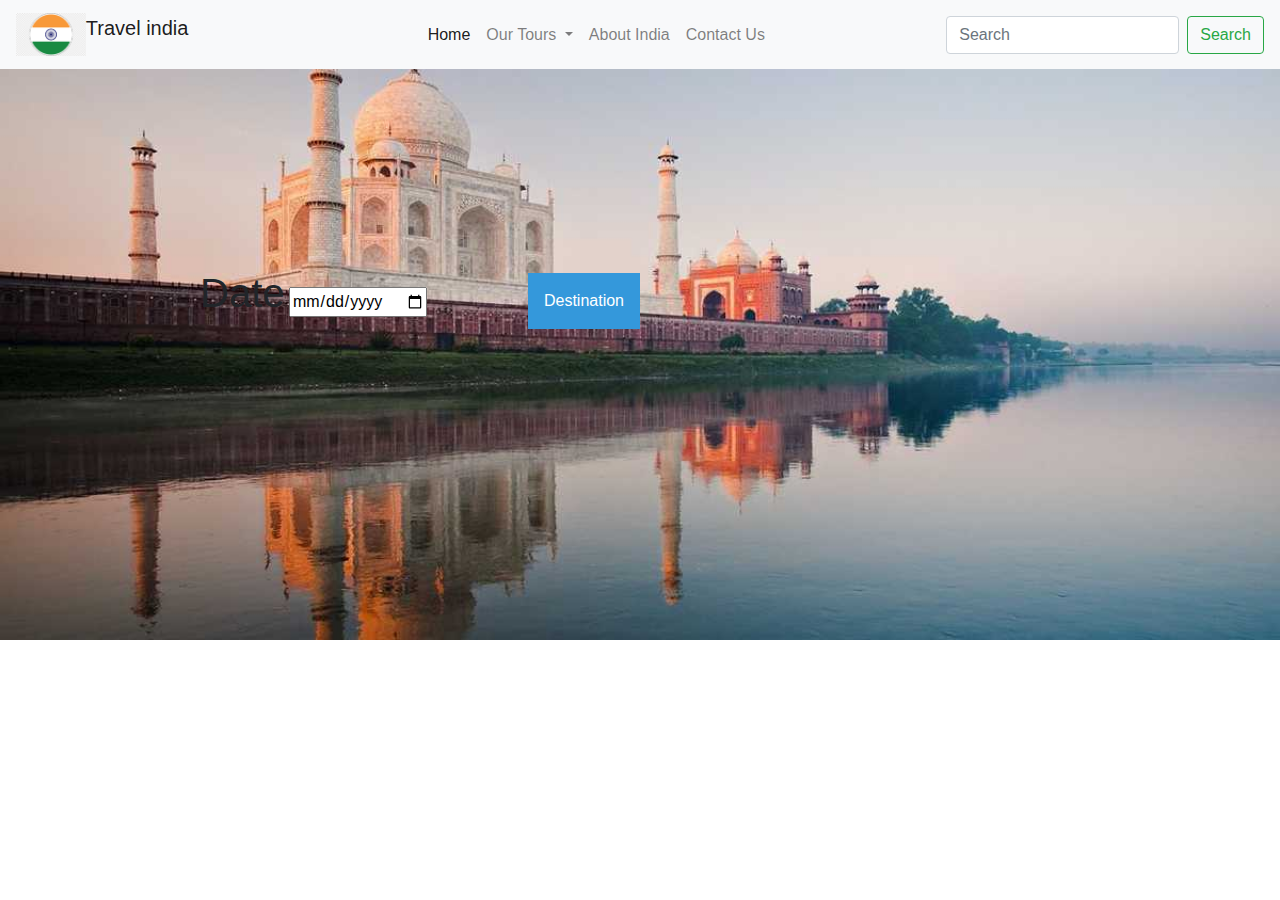
<file: index.html>
<!DOCTYPE html>
<html>
<head>
	<title></title>

	<link rel="stylesheet" href="https://stackpath.bootstrapcdn.com/bootstrap/4.4.1/css/bootstrap.min.css" integrity="sha384-Vkoo8x4CGsO3+Hhxv8T/Q5PaXtkKtu6ug5TOeNV6gBiFeWPGFN9MuhOf23Q9Ifjh" crossorigin="anonymous">

  <link rel="stylesheet" type="text/css" href="one.css">

 <!--  <style type="text/css">
    
    div {
    display: table-cell;
    vertical-align: middle;
}
  
  </style> -->



</head>
<body>
	<nav class="navbar navbar-expand-lg navbar-light bg-light">
  <a class="navbar-brand" href="#"><img src="ind.png" width="18%" height="18%" style="float: left;" > Travel india</a>
  <button class="navbar-toggler" type="button" data-toggle="collapse" data-target="#navbarSupportedContent" aria-controls="navbarSupportedContent" aria-expanded="false" aria-label="Toggle navigation">
    <span class="navbar-toggler-icon"></span>
  </button>

  <div class="collapse navbar-collapse" id="navbarSupportedContent">
    <ul class="navbar-nav mr-auto">

      <li class="nav-item active">
        <a class="nav-link" href="index.html">Home <span class="sr-only">(current)</span></a>
      </li>


      <li class="nav-item dropdown">
        <a class="nav-link dropdown-toggle" href="#" id="navbarDropdown" role="button" data-toggle="dropdown" aria-haspopup="true" aria-expanded="false">
          Our Tours
        </a>

        <div class="dropdown-menu" aria-labelledby="navbarDropdown">
          <a class="dropdown-item" href="#">Mumbai</a>
          <a class="dropdown-item" href="#">Delhi</a>
          <a class="dropdown-item" href="#">Kolkata</a>
          <a class="dropdown-item" href="#">Banglore</a>
          <a class="dropdown-item" href="#">Hyderabad</a>
          <!-- <div class="dropdown-divider"></div> -->
          <a class="dropdown-item" href="#">Chennai</a>
        </div>


      </li>
      <li class="nav-item">
        <a class="nav-link" href="about.html">About India</a>
      </li>


      <li class="nav-item">
        <a class="nav-link" href="#">Contact Us</a>
      </li>
      
<!-- 
      <li class="nav-item">
        <a class="nav-link" href="#">Our Team </a>
      </li> -->

      <!-- 
      
      <li class="nav-item">
        <a class="nav-link disabled" href="#" tabindex="-1" aria-disabled="true">disable</a>
      </li> -->

    </ul><!-- 
    <input type="text" id="myInput" onkeyup="myFunctio()" placeholder="Search for names.." title="Type in a name">

<ul id="myUL" style="display: none;">
  <li><a href="#">Adele</a></li>
  <li><a href="#">Agnes</a></li>

  <li><a href="#">Billy</a></li>
  <li><a href="#">Bob</a></li>

  <li><a href="#">Calvin</a></li>
  <li><a href="#">Christina</a></li>
  <li><a href="#">Cindy</a></li>
</ul>
<script>
function myFunctio() {
    var input, filter, ul, li, a, i, txtValue;
    input = document.getElementById("myInput");
    filter = input.value.toUpperCase();
    ul = document.getElementById("myUL");
    li = ul.getElementsByTagName("li");
    for (i = 0; i < li.length; i++) {
        a = li[i].getElementsByTagName("a")[0];
        txtValue = a.textContent || a.innerText;
        if (txtValue.toUpperCase().indexOf(filter) > -1) {
            li[i].style.display = "";
        } else {
            li[i].style.display = "none";
        }
    }
}
</script>
 -->


    
    <form class="form-inline my-2 my-lg-0">
      <input class="form-control mr-sm-2" type="search" placeholder="Search" aria-label="Search">
      <button class="btn btn-outline-success my-2 my-sm-0" type="submit">Search</button>
    </form>
  </div>
</nav>

<script src="https://code.jquery.com/jquery-3.4.1.slim.min.js" integrity="sha384-J6qa4849blE2+poT4WnyKhv5vZF5SrPo0iEjwBvKU7imGFAV0wwj1yYfoRSJoZ+n" crossorigin="anonymous"></script>
<script src="https://cdn.jsdelivr.net/npm/popper.js@1.16.0/dist/umd/popper.min.js" integrity="sha384-Q6E9RHvbIyZFJoft+2mJbHaEWldlvI9IOYy5n3zV9zzTtmI3UksdQRVvoxMfooAo" crossorigin="anonymous"></script>
<script src="https://stackpath.bootstrapcdn.com/bootstrap/4.4.1/js/bootstrap.min.js" integrity="sha384-wfSDF2E50Y2D1uUdj0O3uMBJnjuUD4Ih7YwaYd1iqfktj0Uod8GCExl3Og8ifwB6" crossorigin="anonymous"></script>
 
<table> 
  <tr>
    <td style="padding: 100px">

        <!-- <div class="date">
            <span><h1>Date</h1></span>
            <div class="select-date">
                <a href="#"><p>May 15,2020</p></a>
                <a href="#"><p>May 16,2020</p></a>
                <a href="#"><p>May 17,2020</p></a>   
              </div>
        </div>
      </td>  
 -->

<form action="/action_page.php" onsubmit="return result();">
  <label for="date" id="a"><h1>Date</h1></label>
  <input type="date" id="birthday" name="birthday"><br>
  <!-- <input type="submit"> -->
</form>
<script type="text/javascript">
  function results(){
    var date = document.getElementById('a').value;
    var birthday = document.getElementById('birthday').value;
    document.write(a + "</br");
    document.write(birthday + "</br");
  }
</script>
      <td>

        <div>
          
          <div class="dropdown">
          <button onclick="myFunction()" class="dropbtn">Destination </button>
          <div id="myDropdown-destination" class="dropdown-content">
            <a href="#">Mumbai</a>
            <a href="#">Delhi</a>
            <a href="#">Kolkata</a>
            <a href="#">Banglore</a>
            <a href="#">Hyderabad</a>
            <a href="#">Chennai</a>
          </div>

        </div>
          <script>
        /* When the user clicks on the button, 
        toggle between hiding and showing the dropdown content */
        function myFunction() {
          document.getElementById("myDropdown-destination").classList.toggle("show");
        }

        // Close the dropdown if the user clicks outside of it
        window.onclick = function(event) {
          if (!event.target.matches('.dropbtn')) {
            var dropdowns = document.getElementsByClassName("dropdown-content");
            var i;
            for (i = 0; i < dropdowns.length; i++) {
              var openDropdown = dropdowns[i];
              if (openDropdown.classList.contains('show')) {
                openDropdown.classList.remove('show');
              }
            }
          }
        }
        </script>
      </td> 
  </tr>
</table>






</body>
</html>
</file>
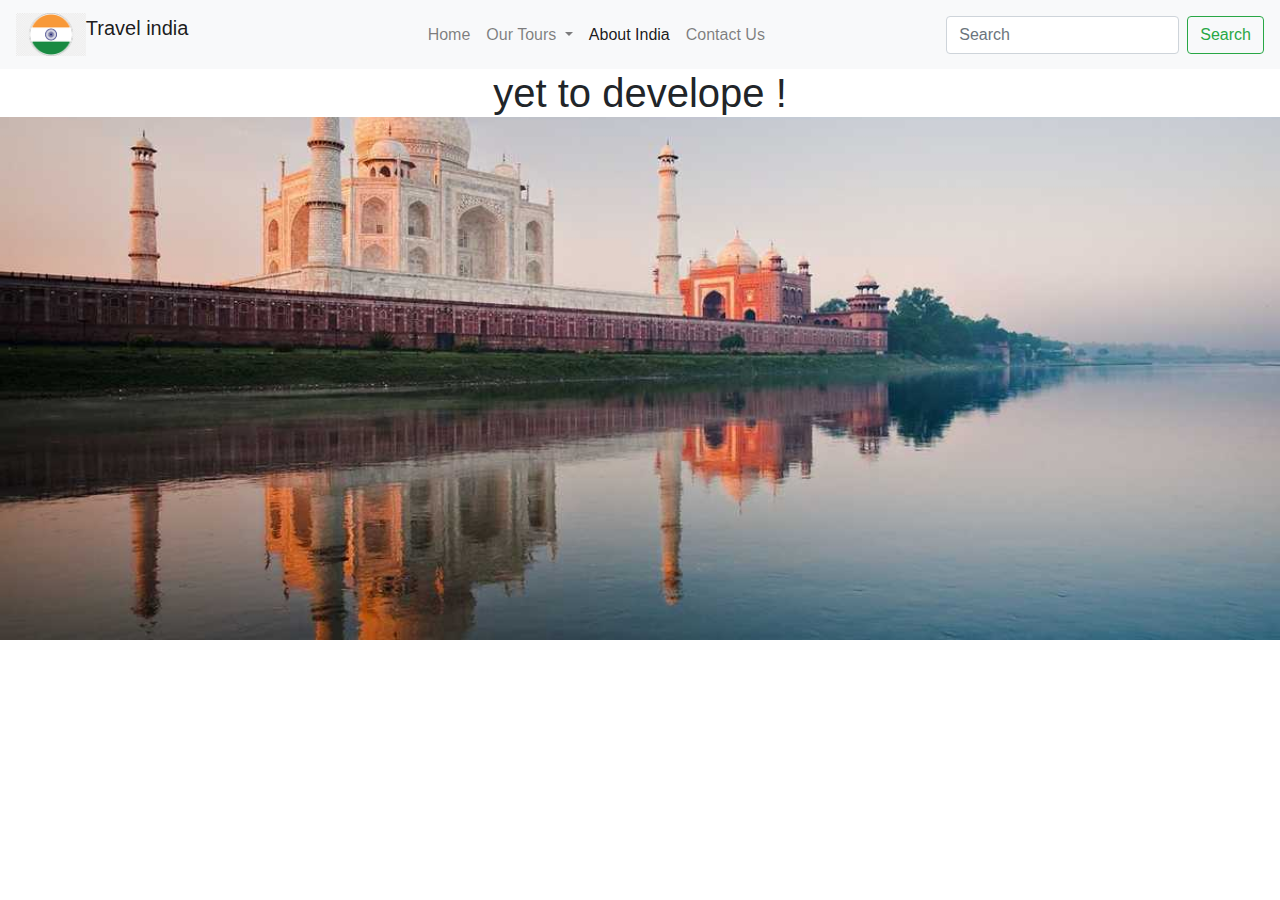
<file: about.html>
<!DOCTYPE html>
<html>
<head>
	<title></title>

	<link rel="stylesheet" href="https://stackpath.bootstrapcdn.com/bootstrap/4.4.1/css/bootstrap.min.css" integrity="sha384-Vkoo8x4CGsO3+Hhxv8T/Q5PaXtkKtu6ug5TOeNV6gBiFeWPGFN9MuhOf23Q9Ifjh" crossorigin="anonymous">

  <link rel="stylesheet" type="text/css" href="one.css">

 <!--  <style type="text/css">
    
    div {
    display: table-cell;
    vertical-align: middle;
}
  
  </style> -->





</head>
<body>
	<nav class="navbar navbar-expand-lg navbar-light bg-light">
  <a class="navbar-brand" href="#"><img src="ind.png" width="18%" height="18%" style="float: left;" > Travel india</a>
  <button class="navbar-toggler" type="button" data-toggle="collapse" data-target="#navbarSupportedContent" aria-controls="navbarSupportedContent" aria-expanded="false" aria-label="Toggle navigation">
    <span class="navbar-toggler-icon"></span>
  </button>

  <div class="collapse navbar-collapse" id="navbarSupportedContent">
    <ul class="navbar-nav mr-auto">

      <li class="nav-item">
        <a class="nav-link" href="index.html">Home <span class="sr-only">(current)</span></a>
      </li>


      <li class="nav-item dropdown">
        <a class="nav-link dropdown-toggle" href="#" id="navbarDropdown" role="button" data-toggle="dropdown" aria-haspopup="true" aria-expanded="false">
          Our Tours
        </a>

        <div class="dropdown-menu" aria-labelledby="navbarDropdown">
          <a class="dropdown-item" href="#">Mumbai</a>
          <a class="dropdown-item" href="#">Delhi</a>
          <a class="dropdown-item" href="#">Kolkata</a>
          <a class="dropdown-item" href="#">Banglore</a>
          <a class="dropdown-item" href="#">Hyderabad</a>
          <!-- <div class="dropdown-divider"></div> -->
          <a class="dropdown-item" href="#">Chennai</a>
        </div>


      </li>
      <li class="nav-item active">
        <a class="nav-link" href="About.html">About India</a>
      </li>


      <li class="nav-item">
        <a class="nav-link" href="Contact.html">Contact Us</a>
      </li>
      

<!--       <li class="nav-item">
        <a class="nav-link" href="#">Our Team </a>
      </li>
 -->
      <!-- 
      
      <li class="nav-item">
        <a class="nav-link disabled" href="#" tabindex="-1" aria-disabled="true">disable</a>
      </li> -->

    </ul><!-- 
    <input type="text" id="myInput" onkeyup="myFunctio()" placeholder="Search for names.." title="Type in a name">

<ul id="myUL" style="display: none;">
  <li><a href="#">Adele</a></li>
  <li><a href="#">Agnes</a></li>

  <li><a href="#">Billy</a></li>
  <li><a href="#">Bob</a></li>

  <li><a href="#">Calvin</a></li>
  <li><a href="#">Christina</a></li>
  <li><a href="#">Cindy</a></li>
</ul>
<script>
function myFunctio() {
    var input, filter, ul, li, a, i, txtValue;
    input = document.getElementById("myInput");
    filter = input.value.toUpperCase();
    ul = document.getElementById("myUL");
    li = ul.getElementsByTagName("li");
    for (i = 0; i < li.length; i++) {
        a = li[i].getElementsByTagName("a")[0];
        txtValue = a.textContent || a.innerText;
        if (txtValue.toUpperCase().indexOf(filter) > -1) {
            li[i].style.display = "";
        } else {
            li[i].style.display = "none";
        }
    }
}
</script>
 -->


    
    <form class="form-inline my-2 my-lg-0">
      <input class="form-control mr-sm-2" type="search" placeholder="Search" aria-label="Search">
      <button class="btn btn-outline-success my-2 my-sm-0" type="submit">Search</button>
    </form>
  </div>
</nav>

<script src="https://code.jquery.com/jquery-3.4.1.slim.min.js" integrity="sha384-J6qa4849blE2+poT4WnyKhv5vZF5SrPo0iEjwBvKU7imGFAV0wwj1yYfoRSJoZ+n" crossorigin="anonymous"></script>
<script src="https://cdn.jsdelivr.net/npm/popper.js@1.16.0/dist/umd/popper.min.js" integrity="sha384-Q6E9RHvbIyZFJoft+2mJbHaEWldlvI9IOYy5n3zV9zzTtmI3UksdQRVvoxMfooAo" crossorigin="anonymous"></script>
<script src="https://stackpath.bootstrapcdn.com/bootstrap/4.4.1/js/bootstrap.min.js" integrity="sha384-wfSDF2E50Y2D1uUdj0O3uMBJnjuUD4Ih7YwaYd1iqfktj0Uod8GCExl3Og8ifwB6" crossorigin="anonymous"></script>

<h1 style="background-color: white; text-align: center;">yet to develope !</h1>

</body>
</html>
</file>
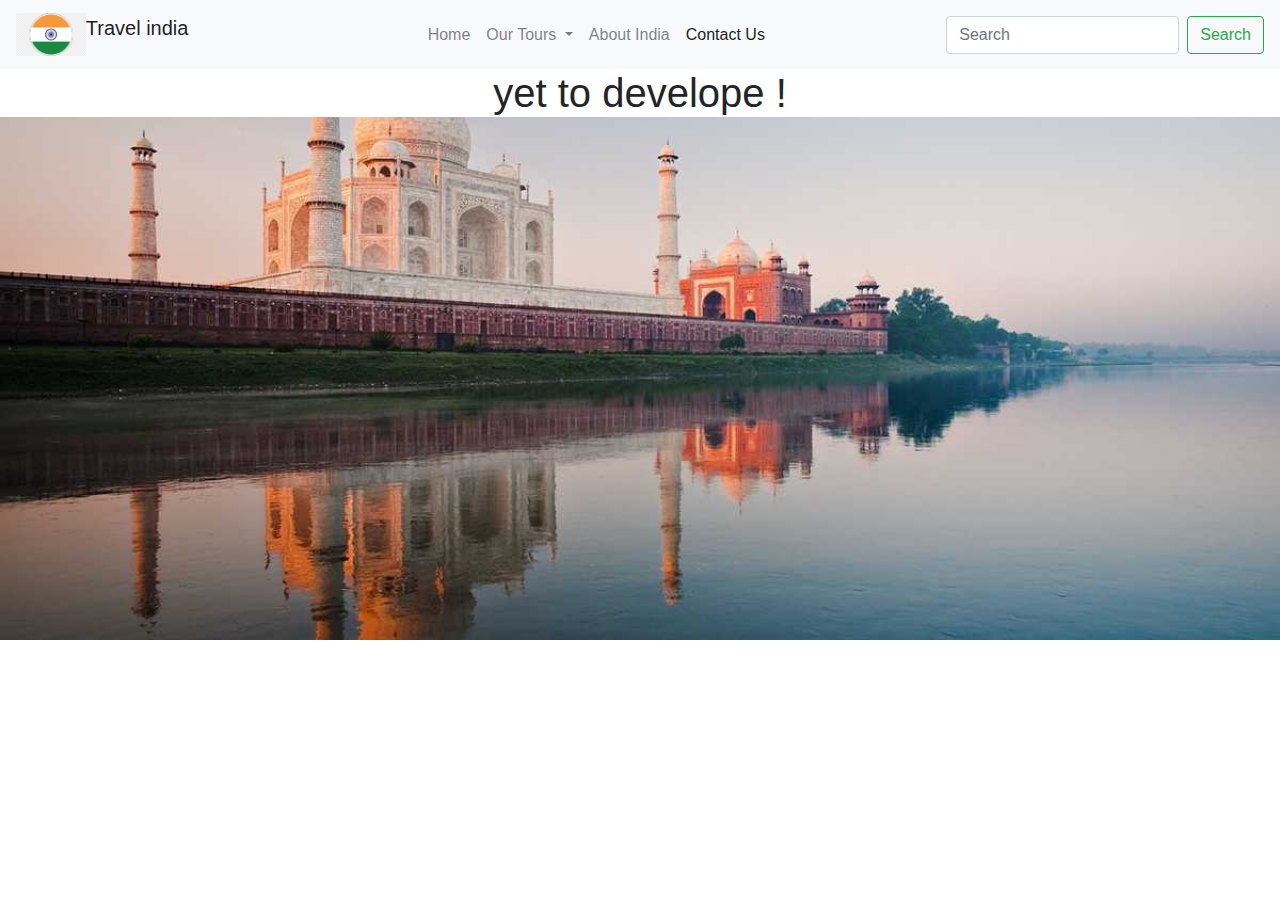
<file: contact.html>
<!DOCTYPE html>
<html>
<head>
	<title></title>

	<link rel="stylesheet" href="https://stackpath.bootstrapcdn.com/bootstrap/4.4.1/css/bootstrap.min.css" integrity="sha384-Vkoo8x4CGsO3+Hhxv8T/Q5PaXtkKtu6ug5TOeNV6gBiFeWPGFN9MuhOf23Q9Ifjh" crossorigin="anonymous">

  <link rel="stylesheet" type="text/css" href="one.css">

 <!--  <style type="text/css">
    
    div {
    display: table-cell;
    vertical-align: middle;
}
  
  </style> -->





</head>
<body>
	<nav class="navbar navbar-expand-lg navbar-light bg-light">
  <a class="navbar-brand" href="#"><img src="ind.png" width="18%" height="18%" style="float: left;" > Travel india</a>
  <button class="navbar-toggler" type="button" data-toggle="collapse" data-target="#navbarSupportedContent" aria-controls="navbarSupportedContent" aria-expanded="false" aria-label="Toggle navigation">
    <span class="navbar-toggler-icon"></span>
  </button>

  <div class="collapse navbar-collapse" id="navbarSupportedContent">
    <ul class="navbar-nav mr-auto">

      <li class="nav-item">
        <a class="nav-link" href="index.html">Home <span class="sr-only">(current)</span></a>
      </li>


      <li class="nav-item dropdown">
        <a class="nav-link dropdown-toggle" href="#" id="navbarDropdown" role="button" data-toggle="dropdown" aria-haspopup="true" aria-expanded="false">
          Our Tours
        </a>

        <div class="dropdown-menu" aria-labelledby="navbarDropdown">
          <a class="dropdown-item" href="#">Mumbai</a>
          <a class="dropdown-item" href="#">Delhi</a>
          <a class="dropdown-item" href="#">Kolkata</a>
          <a class="dropdown-item" href="#">Banglore</a>
          <a class="dropdown-item" href="#">Hyderabad</a>
          <!-- <div class="dropdown-divider"></div> -->
          <a class="dropdown-item" href="#">Chennai</a>
        </div>


      </li>
      <li class="nav-item">
        <a class="nav-link" href="about.html">About India</a>
      </li>


      <li class="nav-item active">
        <a class="nav-link" href="Contact.html">Contact Us</a>
      </li>
      

<!--       <li class="nav-item">
        <a class="nav-link" href="#">Our Team </a>
      </li>
 -->
      <!-- 
      
      <li class="nav-item">
        <a class="nav-link disabled" href="#" tabindex="-1" aria-disabled="true">disable</a>
      </li> -->

    </ul><!-- 
    <input type="text" id="myInput" onkeyup="myFunctio()" placeholder="Search for names.." title="Type in a name">

<ul id="myUL" style="display: none;">
  <li><a href="#">Adele</a></li>
  <li><a href="#">Agnes</a></li>

  <li><a href="#">Billy</a></li>
  <li><a href="#">Bob</a></li>

  <li><a href="#">Calvin</a></li>
  <li><a href="#">Christina</a></li>
  <li><a href="#">Cindy</a></li>
</ul>
<script>
function myFunctio() {
    var input, filter, ul, li, a, i, txtValue;
    input = document.getElementById("myInput");
    filter = input.value.toUpperCase();
    ul = document.getElementById("myUL");
    li = ul.getElementsByTagName("li");
    for (i = 0; i < li.length; i++) {
        a = li[i].getElementsByTagName("a")[0];
        txtValue = a.textContent || a.innerText;
        if (txtValue.toUpperCase().indexOf(filter) > -1) {
            li[i].style.display = "";
        } else {
            li[i].style.display = "none";
        }
    }
}
</script>
 -->


    
    <form class="form-inline my-2 my-lg-0">
      <input class="form-control mr-sm-2" type="search" placeholder="Search" aria-label="Search">
      <button class="btn btn-outline-success my-2 my-sm-0" type="submit">Search</button>
    </form>
  </div>
</nav>

<script src="https://code.jquery.com/jquery-3.4.1.slim.min.js" integrity="sha384-J6qa4849blE2+poT4WnyKhv5vZF5SrPo0iEjwBvKU7imGFAV0wwj1yYfoRSJoZ+n" crossorigin="anonymous"></script>
<script src="https://cdn.jsdelivr.net/npm/popper.js@1.16.0/dist/umd/popper.min.js" integrity="sha384-Q6E9RHvbIyZFJoft+2mJbHaEWldlvI9IOYy5n3zV9zzTtmI3UksdQRVvoxMfooAo" crossorigin="anonymous"></script>
<script src="https://stackpath.bootstrapcdn.com/bootstrap/4.4.1/js/bootstrap.min.js" integrity="sha384-wfSDF2E50Y2D1uUdj0O3uMBJnjuUD4Ih7YwaYd1iqfktj0Uod8GCExl3Og8ifwB6" crossorigin="anonymous"></script>

<h1 style="background-color: white; text-align: center;">yet to develope !</h1>

</body>
</html>
</file>
<file: one.css>
* {
  box-sizing: border-box;
}

#myInput {
  background-image: url('/css/searchicon.png');
  background-position: 10px 12px;
  background-repeat: no-repeat;
  width: 100%;
  font-size: 16px;
  padding: 12px 20px 12px 40px;
  border: 1px solid #ddd;
  margin-bottom: 12px;
}

#myUL {
  list-style-type: none;
  padding: 0;
  margin: 0;
}

#myUL li a {
  border: 1px solid #ddd;
  margin-top: -1px; /* Prevent double borders */
  background-color: #f6f6f6;
  padding: 12px;
  text-decoration: none;
  font-size: 18px;
  color: black;
  display: block
}

#myUL li a:hover:not(.header) {
  background-color: #eee;
}









body{
	display:block;
	background-image: url(taj.jpg);
	background-size: cover;
	background-repeat: no-repeat;

}
table{
	margin:100px;
}
.date{
	display: inline-block;
	display: flex;
	justify-content: center;
	flex-direction: row;
/*	padding-top: 70px;
	margin: 105px 500px 105px 500px;*/
/*	background-image:url(sunset.jpg);*/

}
/*.select-date{
	display: none;
    position: absolute;
    background-color: #f9f9f9;
    min-width: 160px;
    box-shadow: 0px 8px 16px 0px rgba(0,0,0,0.2);
    padding: 12px 16px;
    z-index: 1;
}
.date:hover .select-date{
	display: block;

}*/


.dropbtn {
  background-color: #3498DB;
  color: white;
  padding: 16px;
  font-size: 16px;
  border: none;
  cursor: pointer;
  width: 108%;
}

.dropbtn:hover, .dropbtn:focus {
  background-color: #2980B9;
}

.dropdown {
  position: relative;
  display: inline-block;
  display: flex;
  justify-content: center;

}

.dropdown-content {
  display: none;
  position: absolute;
  background-color: #f1f1f1;
  min-width: 160px;
  overflow: auto;
  box-shadow: 0px 8px 16px 0px rgba(0,0,0,0.2);
  z-index: 1;
}

.dropdown-content a {
  color: black;
  padding: 12px 16px;
  text-decoration: none;
  display: block;
}

.dropdown a:hover {background-color: #ddd;}

.show {display: block;}
</file>
